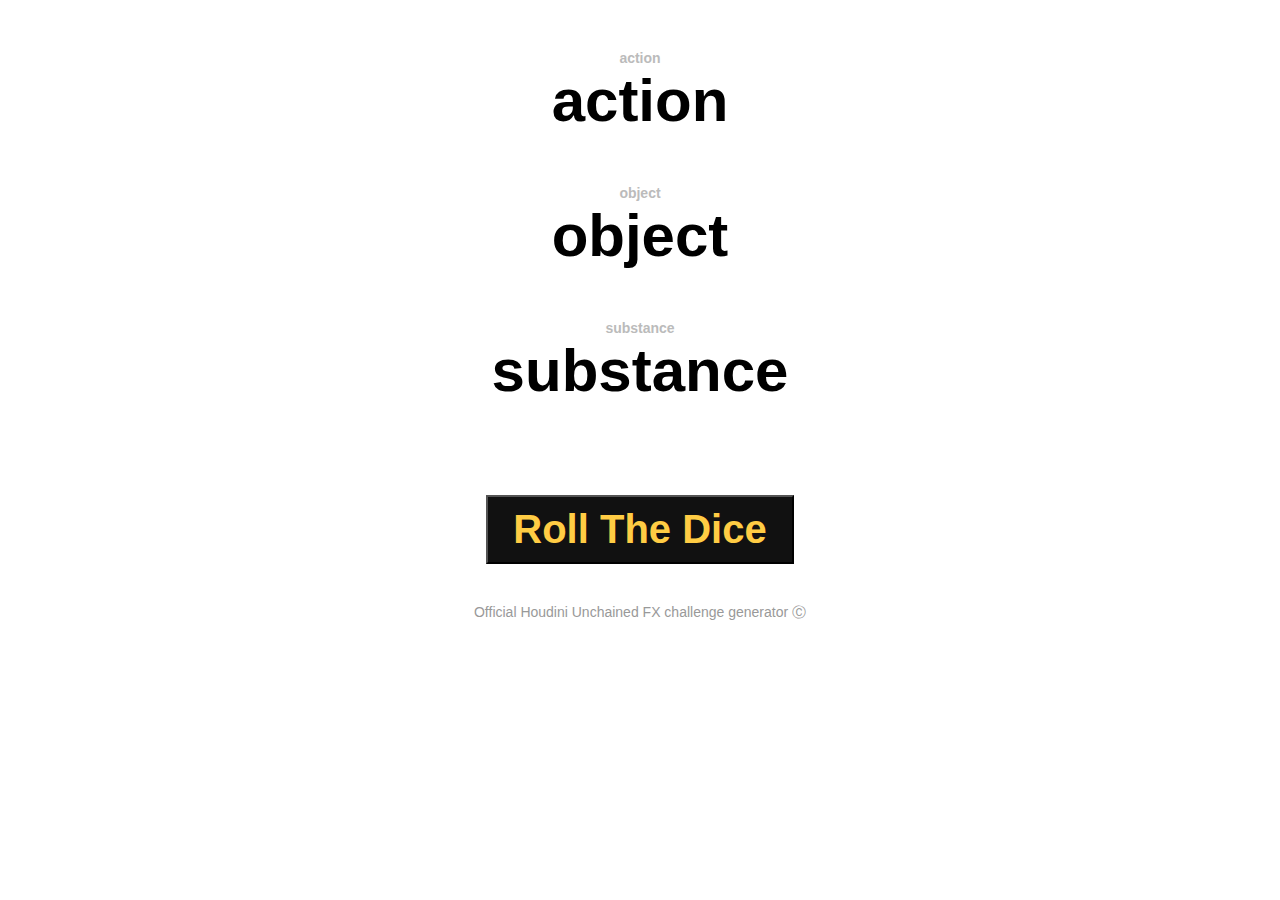
<file: index.html>
<!DOCTYPE html>
<html lang="en" >
<head>
  <meta charset="UTF-8">
  <title>Slot Machine for FX</title>
  <link rel="stylesheet" href="./style.css">
  <meta name="viewport" content="width=device-width, initial-scale=1">
</head>
<body>
<!-- partial:index.partial.html -->


<div>
  <h2 class="title">action</h2>
  <h1 class="slotA">action</h1>
  <h2 class="title">object</h2>
  <h1 class="slotB">object</h1>
  <h2 class="title">substance</h2>
  <h1 class="slotC">substance</h1>
</div>

<button class="roll">Roll The Dice</button>
<h3>Official Houdini Unchained FX challenge generator &#9400;</h3>
<script type="text/javascript" src="https://code.jquery.com/jquery-2.1.1.js"></script>
<!-- partial -->
  <script  src="./script.js"></script>

</body>
</html>
</file>
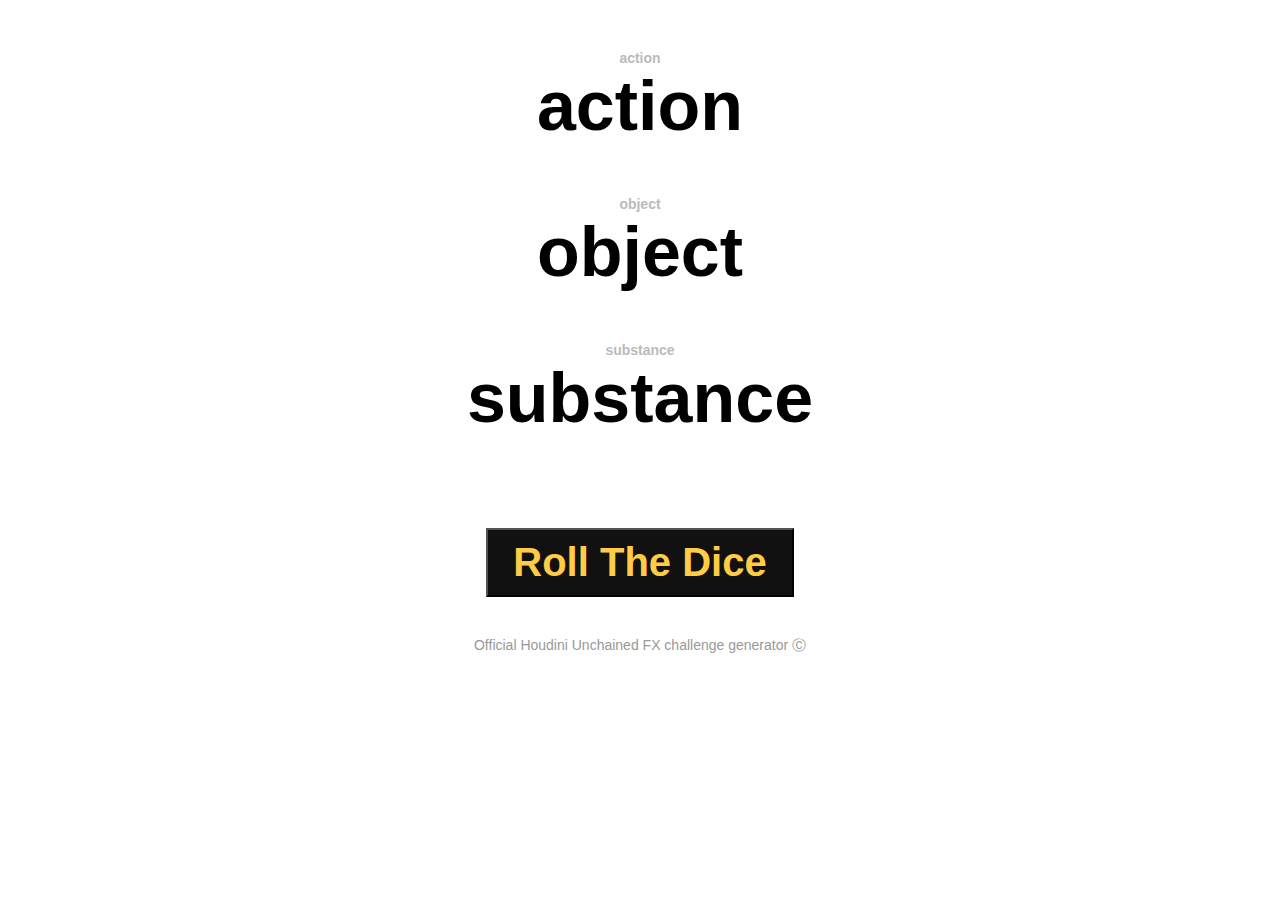
<file: src/index.html>
<!DOCTYPE html>
<html lang="en" >
<head>
  <meta charset="UTF-8">
  <title>Slot Machine for FX</title>
  <link rel="stylesheet" href="./style.css">
</head>
<body>
<!-- partial:index.partial.html -->


<div>
  <h2 class="title">action</h2>
  <h1 class="slotA">action</h1>
  <h2 class="title">object</h2>
  <h1 class="slotB">object</h1>
  <h2 class="title">substance</h2>
  <h1 class="slotC">substance</h1>
</div>

<button class="roll">Roll The Dice</button>
<h3>Official Houdini Unchained FX challenge generator &#9400;</h3>
<script type="text/javascript" src="https://code.jquery.com/jquery-2.1.1.js"></script>
<!-- partial -->
  <script  src="./script.js"></script>

</body>
</html>
</file>
<file: style.css>
/* Typography */

body {
  font-family: Helvetica, Arial, sans serif;
  padding: 30px 0;
  text-align: center;
}

h3 {
  margin-bottom: 80px;
  margin-top: 40px;
  font-size: 14px;
  color: #999;
  font-weight: 400;
}

h1 {
  margin-bottom: 50px;
  margin-top: 15px;
  font-size: 60px;
}

h2 {
  color: #bbb;
  font-size: 14px;
  margin-bottom: -15px;
}

.roll {
  background-color: #111;
  color: #fc4;
  margin-top: 40px;
  padding: 10px 25px;
  font-size: 40px;
  font-weight: 800;  
}
</file>
<file: src/style.css>
/* Typography */

body {
  font-family: Helvetica, Arial, sans serif;
  padding: 30px;
  text-align: center;
}

h3 {
  margin-bottom: 80px;
  margin-top: 40px;
  font-size: 14px;
  color: #999;
  font-weight: 400;
}

h1 {
  margin-bottom: 50px;
  margin-top: 15px;
  font-size: 70px;
}

h2 {
  color: #bbb;
  font-size: 14px;
  margin-bottom: -15px;
}

.roll {
  background-color: #111;
  color: #fc4;
  margin-top: 40px;
  padding: 10px 25px;
  font-size: 40px;
  font-weight: 800;  
}
</file>
